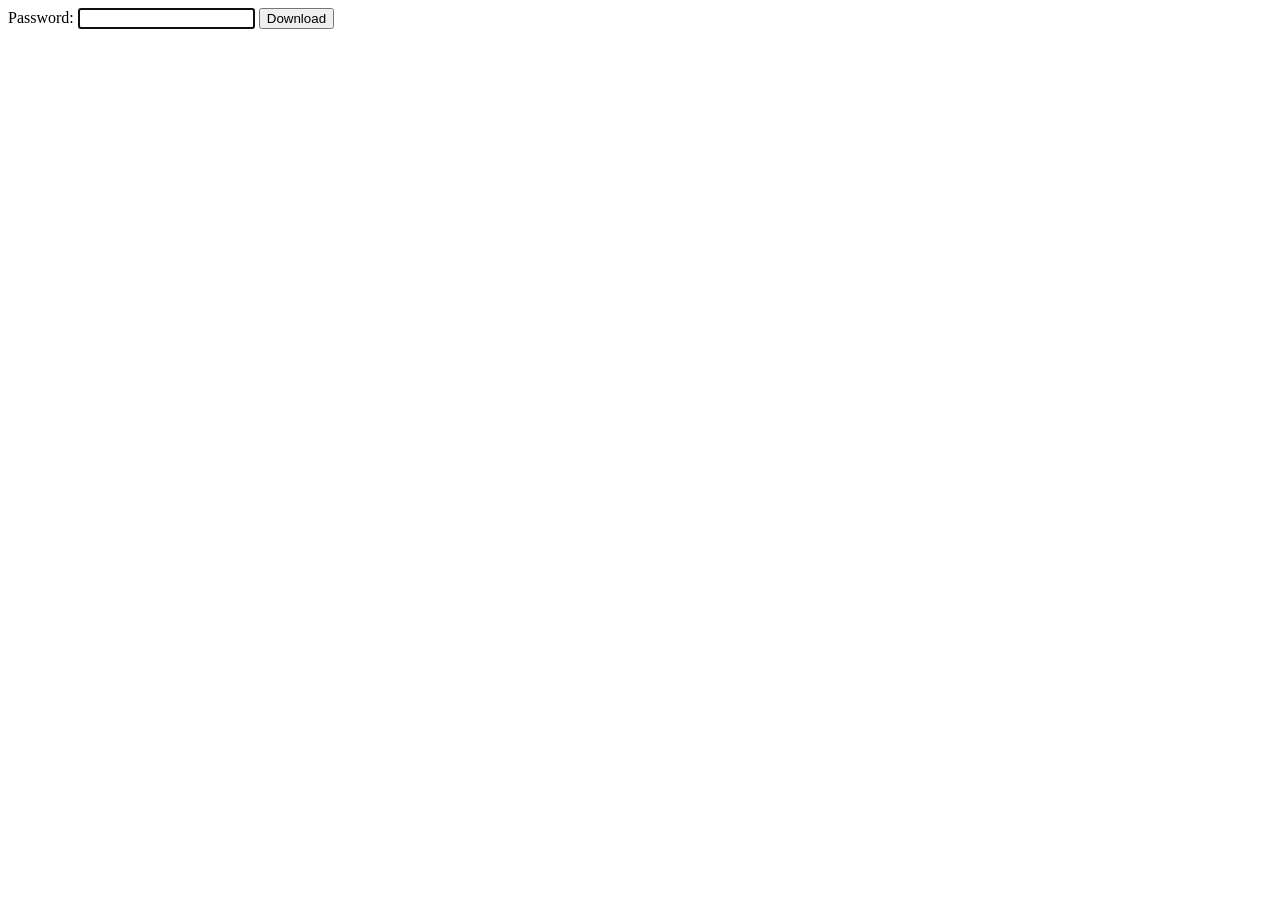
<file: static/pass.html>
<!DOCTYPE html>
<html>
  <head>
    <meta http-equiv="Content-Security-Policy" content="default-src 'unsafe-inline' 'self'">
    <meta name="robots" content="noindex">
    <meta name="referrer" content="no-referrer">
    <meta name="viewport" content="width=device-width, initial-scale=1">
    <meta charset="utf-8">
  </head>

  <body>
    <noscript>
      JavaScript is required!
    </noscript>

    <form action="javascript:;" style="display: none">
      <label for="password">Password:</label>
      <input type="password" name="password" autofocus>
      <input type="submit" value="Download">
    </form>

    <script id="data" type="application/json">
    {"salt": "M9otsHLFV46ro9k5GNOK7IW1PXmFHZX/HFdTlPHoW90=", "iv": "gWhpaqWxORRG90ZxiXrGEg==", "ciphertext": "h7PbJ+fSucBLk44DHPKX1cKcSM1DxhNGqIvcdc9Fn+cmam8A1pjkfQdVZvIbaYbnDfiIy1YBS9WcEUodLEHPSKQIezNFTe3C7z9v+pRaN95ewNIa4kkP7dispNnYHl1D2cVFuymqjGUDaXlkJc7lq2a5gzTJ1Bq4S2hxU/uHx6RVAHf/LPZop2UU6aa67CZtSBMF/CEhQNtbr0vzTgKVHnubJS76VKYettFudkQbAm6beeKK5DkoaY4/kD2LdZRx7O3lUGBJ+4sCdiJU2hra11gVeU+A6WejPQ2H+1qXwFCOge6GxgzBPLA9tXhkWWdVY+0fI64g7CZ+1q5u9NJ8883KAKOi6Vl2fVb3E3EAom+O5AhcFW8OoJCFTOJbOxftflSTe3lBHTXNSGXiQm7pOJyAzeUN+/DTRHu4wZopEGXTGKVN2mL3OM8m1cbkLqXiW1Sgdk0UhIGyU4SUQ2AWXzZgrthrqpnKudAYY/P/Zh9axKF0BzkChaf46exyk1HVaYZCTpz6o8hwOPJ+WGr3QY/fWPtBpZr7PzezjWgM5pIGJ4bfjIaM74x4o1Mv5ot7gTI0Dx+ZYgNeM4IEU5moPH06LNLpYbBwi3yfEIJhHB5V7Ey86TSrM/0EMBXwDJh+OOC6gbzkat9DDCayiKmZOYn+3CE9cm7SDji3fZ0lQvsFi03E4nUmwQwm94r2eeoDtK4mLScYRHBVfZbjLPP+n8eYM+umpzXw4GyVfW9SAilQTDZxwRvqVh2Z+SE+kHA/4+UK/fLbKGkDrMOtZLnUWF7mIQa0kAt2mlRk/wxmqMrvh6GiB3o4SjPI2Q5oAyD7Mj8FrEIpN7Z10uh7y1DC40a20VsxDEL8mMIrWmeJf3IsdXrIa5JJSLTccxF5vLjw2dpDRbRkzuYSG06Y6gCd3Z60FTi520OEERRa2k0jK9PEzQqb4qpi7/HJfy0L32YwmYJHr4ATHnFZ+BfDF6yAPxXbkgur26T2LT8N4EP1nNc77yDEx996kpLF9+jBh4PmW0WGL2FbP6Yjb/AAzhhSSi7pmdNH05gJHE6NgnjPEOC8zE8FtrPTzjmlE1tKdHITgCVpxOHyPEcui7XcddcQHS/ltAz6kMDcFZf2aj9vhkoVMRKWt5Rra9Z8mL7+kkk+pwtGBr2h/QUiPhxBQsQwoMtQwTTRySLb1n4lW2FvmXHBoJGJk0n3NaKje2KL6dMKvu6c2M/tNjfYI1ENM2F83MoXSHfkdMwRLn4aAMnhqq3oZZEY8g80I4QP+Jb79HnvfSRRsswPULBacTFENXHj1NKO4imyP6PPZIohmFGTZbHvLj3/wx/36V8JrDppF8IG0Odr2j6Kpz8M9mgKHUpUJMzNKXbW1PgoFCmkIhtfmw26WYlZSGXIsQ93KbOJ7IEXV+WGaBv3v8ju1DqFAylfw9qFMNV8inTvMK87rnJXs5Imls2DeH6V2I/mDN5eCW5uCYVjMH6u0dnWySIq774c4YjIJ39m3gzGbdisLmz9dQ7/6ofrdE5nh1W/XzIgbPVE0Hv3VvwzVi0Q3hw5TrecS95jCxnLFTuEQFQEfovUOXFeqXRkBphnfUiOj0Abst3QZxHG2S3X/5ySAFL6oWWVRFik8UIBINHrUMdWx/S0524wMXNjd+p4mLSbXPfi/nl67bMJJ69VwAfmlsRcnS/ZZ1DDI5tIeqwSU6b45ppKqZg7ykrgMEcbCVUJu0zLcquFNKRMfCqvWQYvpxXvxcwSkuz4F+wluuZHzVSY4MgF/8j3b3aEIWOGYzYvjdEEahw8M4k9yDnsNOjLixvLyhazQzlVgmQ5Dm6rBqIkHUPpljVK/cly5ORugiKVZVQkNrP6r1y2gNBsjddh9IrF4yvm7Qzbu164pXIxiQgGeRpof8hSTEHXj4NQpySeZIpvKXB/oMZmpj5In3T0LpCW46Z+9kxwAsyneE2e0M1JxdFvM8cBsJ+ccefptBBei+oDmA/3Gw4H+NSuTAUM20SsT334EpjysUnK56Uq2crWfgsvyJb3BGpo4u1UFvWiQnly0dhmESdTG0ntTIJskPgCAt8RF7t5HZzfI1E8r1Hn4HlAEr+TBK+9PlG0/Q0U24OprrowtZpuM89RfrO421RcCQyUwmNxKnrmguZFvNlD1uJ7DgDXEwTEMxZT9qwEWVR0PzLnSpgecJ4KPQjacncC4nZUg7HrRMwW64+CkZlIWzvte1I31skXiBD5m6Az2nBLdEtFTzxr+l1GVVAMAj+OS4KwniLJBUezaYfOcVKnMmVcaCHf/vyEiwdidrBfX1Drg2zLtm8ZzZHutbOv1IBqhvZ6v73onXbpUf6UZcIZ/nDMcT/BIhu4qudbkUofHPBLYBHeEKojkfdQyAoxKzioVcutZaqL8wLgjG0I0b7CwyAF999VJkWGVJ8RkCf8VjWWS9Zo1a08R+GGU1Odcz8GP8Cebko3f7hyfpk0E4TA54zKWpF90lC+scvYWsUU6seT/oIPUiIos5Z2hFNON/j5h1KZsqhk7x/Wu3QJxvilE0ZqgE7JeVWayYXcZaJtrNVWe/F3Vj0m95XFNphTzYz/2oToaAdLus8sNKBWlfq33PWHR7NNVqrGZPlq/V/MJCf07yTlmBaQyKGr02AxvTB5ZKETR6Xc8rnJtgqANC8q8S2KAdajTw01bCG9gRVcxDbh/[base64]/HTR340aNQUwtxU7JRVAZQKxBNXKVbNjwPRWpJz5XKcb24UqsWSS1U3eXTH7brZDUaepA3UI90eor4m5gG7hOgOAK3ko2VfwdgMyxpOZwxPFHi067CNa/X0xVSsReoXLw8XusYe+AsiESKWnLj5W7Hr2wDAc6VM/D7v/0hoVIDFJVqHdqnK/geNzC62gpnNzbpMa1MoG0+UmHfzWUD3yYirQ2HpckqVWaf0Prs732mFUyFmWtsTCoSJIBDv9nWPI1fiGhxXC3PQtQmtC22Njn8NgpT/W9rsvj8acIjPzaapf+uIndKrEoQl4qJeNE6zML5XXWYPiHDiSxVTgA93tRPGA9tm8q9P/p42P5eMg1DMqprh/ju/8JF6+qPOON+7lvLEdGxE8FwSZYu7h4fashpzzS4CWxiwjZVsTjJaVrIBzGYOfCwEISVtq90lLFd+VsTi0L1c78O3d4gpgfNqAPTA/n0zk7TaXduQn/7kAoohaBU7Dl4YL3Q5xVYj1ICjHi1lihRxFmD+JlyaO/GF80fiY6gAbNIlQfo8ktwRZadio4TY/xZUM/VXyMEp9F/5J/yjf4x3+s1d4Jp3wp8Jvup0a33PWdNzbdVLKpWpZcBxao7EkncP70qzTDSwiaipTBA3mS8xONjb4/iPiE1rWPhXZqej9Dm8TxP3k7Qc7OT2qMAC9UziLQ2et3Vy2RQC0wl75wKqNLuzq+XV+gvES0TDoSZ0dSbD4AwEouTDp5+xS59BXRrLJUhuraB10hMZgbZFg5cdJMYYTE/EFM6cbYHfLf4F56A7dJhdd/w+4r+8XNN8ztsX4E3JsBBv5Zt4cnV426EScrwnwU8sJvpRS+DVvi1VZILHvIMZ1Jl5bSh4j6x327yCLNkBKm4YTaNPYHdpyWXUdQCmO198EB1GGD7jDzq1xK1htMdaG10F+sS9JZ4M4YDI9PYonmC3zUTDc3D/[base64]/nLK8WKMBx1zaspwJvXbgxigieUFVzzSuix0Ia0NbqxMt+YPKuR+aPRKJg4XQwzjrLgPef8PzMUuB+GHkhbOyF9bQhqls5RbpnRovn3Iq5nunzqRu+8iI/tgSbrdUKl//59SqnKwJ/y8YMyOFkidMm+4+YYNuhpIm98ky0AIXdNKLKZAgDTv8IyzTSlxu4x5WSqXKbngQjTzXIk7ePmC5ezpBvn7mxjzZX52stnQDK6K+SsmvTiJzjssEDi8xCTzqx3IQryZYTbW+Axlz2unENunrsj4H+LYPRxo79p//RC78KJoiouTYTGRJxEI5KcBfkdQ18vR8a6vx0p0bJs8JEBcYBCqWVsxrmHsjpEZbJzAgTSCSbXdTvMfoWkWc32vOZfxPFUGY8XjTyrAg1Bmgsvu4ELTmk9MvRGH614P9ku74Ib7mu6wV8tGTVs54e/[base64]/rpCbrtW+WyejGmjjZ8RdC+t7I4G9p3z63UaYQvZ9l71zSJX6Vw29VwWd38YhR5yNGXye7cqtHc5aPCcqXOFHjK5ttixu3iRZU2ZyNgH0jI4ZpbNA1achkokS2ktLfQLwKu+p2kp1eZRnAleRAv++7V1s5qdYkv5GvhN04uLfKxTAjFg/5aVcyWbP94bQkdoeby5Mmq1CFBdPL7q6SJBSjTYS2lH2CdOy+Yzd4jokFPMoNt25fYuPh/6OoQERsdyDi6xYxJludoLfiaZVzvjnhNAHDsImfGMovlfiWuqb+dE7pXmQUXXcBcZRTU5S4CzDqpedz+eNpEy3ONK9MYHeR0IFb/is6xm4M2jNCr66Y+R869aaba1as/2VOf0xXydIRgpI7k8MbubLlZjipsc0iARLV8X472iNXFtlHgoVdiIbzl5lS95XP+/aetsH0rjSURSpyJh2vr46ISwt5YHp7LredYdRZJrbTe+zxwwqIpPrVQqpEmJ29D4L/NbhskR8JowHHIENYQIs577Gg4aAlbpVzVIFbkbn/Vxr3j2zGI+DQMKw1mjwsozm62AC45KUuqwB5ukKu9I+mnn4A3h4s/[base64]/BbSm6z57hCsGFLmBrMvWTgqep199eJrq2av79mkcp77bAJrt1Xz+9L7KL9lSRxjmKA+oG3QwERaIBV+igK/6MwrHmiZJNwc84Hf+GoKLWWrjfdFIDV8NGbp3C+LWBh3PXHM4HsbQ2LHrKDkLRhCZrk0+eg0sWLzItGQEtsmba2s4Ve8OkNaCyARytWaryqBZIIC44sQ52bMASpeNtQuzYEcSYhRG8d4LJZE8fPJqwgP+301GF613+8+7EDi6Gp+5FSaqg3/v2UHlSrfw5iv/Flik5ivEQfRqetWb6Pj4bQHM/i2XJD1YLxlketZtWymTjsMZA2pjWMChUUFODINx4kj/QRQFcy94X4zjKphYlC8ktn4lVD0hf8zvrJfXj0xDAzHLhHdVpa+st0XPeE6FX82o8uSzlIgM+4M/Yg755sC+/2cnMMnViTcffRqZByqahooNBe2tF3k84ntAnUjuj+XAK7Ll2mBq7nku2A5oJ6u0cojmcpDDXnpsaqOT+F3PauKDc9oM/dYD9fcEnnIPtUZ+pyq5FIKRujLSQ1NWT0xpPjO7fys/UfBSEGkHGzyFxcUS9oNY/rEcFuGpm02gzOe8XCQjON8VelDk6kPFD62po0aPZ6XWe/BV62G2RYRdGCfBLD/bK15bXyMS0dUBhEIiCXPtv2RKZBZXjjJ66q/UFwySCsXGj0NclOtufpvBatoxfqobXRdqNdBqP2C0BtzpMgoolRmiBf9+PA0T3gRzjNR6AWB5EY2Ng2BGdch5+rjOH/Llgc60fcDXEj7Zc9htdHIypPsyVL26aJ6lelwnW8Jk2/AzQoKUS0qY+4CnbzEW6SNzBUmz3GajM6ZeSuiqMII7npgvTckoANGWy9rMQw2AxIGufovbywAZ5Rnxk7wcj/GexEr9ZRgRr3TXGxJrSDIE9Nn/4QEFKaHbY/jQ3P1FoV2YVAf+YKefTxk7GdBfXozG0yyymMuMFTuygwAIhOxsgEDi8Q6loQTz5iqbZNhp9gzciOvffQz7XZSXnxuihF8pr/ypUXA/PQFkXnjCNuMXEZNCTlr5iU2dLQcD/F1xkrI0OnP65fOP8th6my0JYsukM8GmpIZxnGWymUmIKvQzhCbs5bYMbxb+GRZnb94WpAkGfTT02n+8nPXFta8js/FoiJj6wGtcWKWQ/u+H6N957IvRHxgatgBU+TdhajrBEWHR3DqeK9ig8O0yGLLkb++MAiQcYGgSW7k2Tqq2CXahbSoe3BzKGkOBHOT4NaqxCO3oCH4yFLm6junRPFa17bjaWTp/Ty3ue3ZCcCP4DkNkctV0kLIiaKKQgkpcs2jGlRBX3wG40DJN/4IRs42qWStZJzLSVyiXKxMymWUdlHxghsI4G48OGg0YK5P1KbFquH1h2MYnjTvPDXMjhTvTRkWwGyLf9iNBpA+7e7N0ESmRb7gHVNaRsv8nF5YIBW01uf+rh7zVqAfK3lKRCPZ6ma+HPQONOAJv1EqpGVHkN0Z4UEqkXcvvir9uTZ73PJWwYdeJkt88a/9uye7IpKdpKdi3QlNXy/geDEWQxTJl1oUYXm4jVU4K0xkD6ZuxOfDJdkG6qHKUMLIo49SmsOyJ9ZmA0jrCyqoLRlst7Khl3EbCx8azbvFXn/emt/PXGEr6XoUO/sduzlrtLm/[base64]/eF/Ie9sP63V+m6R5X1Z1aszM15hM4/6Wk2B3M+fM7dqJRXrMwRdozArninHTLVGhqjwKg0wkJI05SkNrKvIs6lm2VqA0NZP6E27CM0KNmn473bb3xr9hTBW5URanQs3/5IJ66F7yQdBZfO1Vl83XHUpgV4SiiAd4tT2xLQHuvWOR0r6Z/B5PBPz7OQGdj5at4ze+trURk4iDeJjecv6eFB0Xw1Zwxllb1TppO0S0G3hdDC3ldy955njRFokooUM5EfCB20nrwra7SY0Zs9u4j2YUhAnQNiXs3DdbvnBcSQSODpAtD1PoVmyNTFkfQRYdpkxmV73V/4GJLbxvf6j+WjXkeWLANgbdLbIuyVqo0HSbnwEu52kYYu0/EfRfcFCDloHQeIeXBwZsbbvIFfqwNcyuc8cqwS55q+lRP8Mn/51d8Urzz/iEwL9QweIKCo1GVgDsyLZt+8dITRfTK+hjFu6D8SSPUALoOi0+hlNL7A4LAIZQHlBmZbWsV0Y769+aUeT3/QLXnavJPuu3a2bbKVCj6pQovPDvtGML/MXIBYXgwMF5J/ywufuKm+5ZWC5hHEYYizORp5ON7PCR9+B/Gfj5kl+eLtHMZAf30w+0IhepiyhQwLKTMtS+mqie1J43sTruZ3w93XKBqLOYbBt3DAEtIcLObGtyOidgy8/+wtrSNFSQ8qfy6xDMya2cLvE6M9pFs5puH+Z+ZNjIcpZMlrIMoFljNVlt6UjZa0cw9BajQ0zhWkwp1AZmAMUHevQTjeblITOJEfrGTNa0KjcuzknlfDqVL6UVELuxnoOsEeR538rZ9J/Zcxk90eNUsPhhPV+DUUZF5joqQmrD8iNY0L8TNlFyo0o/MJ3Vk7npeBYQg7q8UxU74b4cZ8E9ast8WRRneV9ZpWzJaMIn/eJ9NszyLbzaorENJvHORIQ5DkXENVk+Xffvohm4Pv5CNR81BJApcOKjRDiJNLQvX6ev4wAxIlJvyl4haAqKW9BIt7aYqUeJuvLJlGzJK5Jy94MGQDJt+kgNu+wyCAtk8yWm0PvH8oxmuHoT99JWFtUvZziEaOudUeXNVUgTT/q41nqDyHBdFKub3j62/5WNSmxggEeSRlXYsJTQo1zrlJz3oB0ecea1Qg2nyJqtnYCIJHxBoCvLuNMQXkYgB+BanXc+RsNJvQa6cGtkfggZwkA/5bAi97zSDxIK6AgTg1prpvwOPLqZeJRfdvtmcHnxpIiWYuodiXDJ+eHGKy9s0ILEg/GK8eufLjV8g3HgH5DrC9owAfdo2WyLQnIsEx6TV3KHFNZ2YRVZ+QUwNDnilHTiEO62ZkFBgZ9+eSZ0mKsuXBW0aZlAKClMo89d1WgV1XOHDB8ICBpYQaAnpjLt0uXC/WrR3/V7/5/rL5Tcf0cyMx+Ytx5+cvFg3kGQ1yLQ8bKXkui773Ds7b0IH2NHExc/r+ktb3yrWWr+Y8LcH2HWuk8aiU+CCJaELJm/gFPEX3nrVN9C14tga3kBdqHBGFMLIRTmAH1Obd0jnHJnpxyqjVaS38wBqGZMveSCgZZOWuPS31E0i72B/lnC7XtvA7B+NrwGFbePaMz1j8XhZ9J3I4p9Yi3lw/xivwQBehBtxJkObZBZG0G3u5jiGJuYrmR5VpkfaPr3kRl4r8xU7Zn3EmIro5Nw2TVO1m0MKUvoPKiUPmWO28ndR14kgqmm3p+yTYfuTm8MsAZ5Ejd0druV8dwwfOzSxn/+mN3MuWCf1s4+z9uXdaGNJlGyhUfq1P5s+Si2J2+XS+v+fVej/ZrHky++HskLfF9M1tkFOaaL9F7LZ3C2SiGzA8SVHpgmNKTUckhCuY9AKjCM8QC/xOGgrS6oR+HFUVX8ADGQKTPE8c2gh2gXZDje3X0f8SiE7KA+x/vT/YL9kwidJ/35deED1uPARVUhlXWPWecajZL0RQfb5FuEt8shfkA1joFMDKs2yseCXmOxTOTe4x2+EAkGbUGfYlEu1mdpq0MtxZodhBayM2QXOk0A1ZK8czcm01HqwxP5MRFjzdNXnUyeI4oSlFp4OiYRoasSkaoxfciidI6UFhwssp4GA2wI/WQ6u70ZPPPoV+ifsPy841xg6qUsKwCYXpcSrlgTf+yTbMzCMNsZSPJ/LqZysG+DCQ3M39BXV6ACVDx5YQiepAK0zuO3Saxa5XHwy82g7jAM3HVaZ2SorGom0i0CaM8ej2+yOBTMuT5j6dwy8ol0BwiqCOuud+wW5ffY3LhT9iwKDW/GLDy5mnYOfwu2rLyBG4gOw+NTpUEdj5zVlWgw197vMfV9pe/EVPEzeTUiS2r9+P8pKOG31Wkv7P88PkhNUBojsQJLqdF0xwFppkXph0aGdMXRP8UnG+0Ttm7GDOkXkqYxiuN5j3DRAbgCeoZV7GwBbnir79nccAI+cgeEao/0CTnI5B2uZg6JxnyJiccWuVl8TGv4gHAZ5acrwW0YdPC+FLvNT59cfR8DbM7Q2KBHS5/hNRM0qnUaycXvsROiTDsR+WyQNlrkTrh5dZYxhR8MV40pLf8yI2PevCk4C7t1HXXgjCrMDaKtNUptuTDtQiEm2iPHYvBSF4wqFIqVPcNAn9lqSUhN6nHtFwQYxKb12gl4TcfuOnDQ6hmakHvtOC2Ppcq7fwZhMlZ5+gTozMqvHE/npBtrfTMyPMeruUt/CKge5KS2ZWil1CO0oN1jeJcmnE6eoujrIMGEgqjbF60rHPBZejc5c5JUI9fWptVllNV+jDPbcf21/0lTEOWAEuefv2DU20c+3Y/sROC5dZxOT/dIipVxJpuZjZBCIAOKmKqbDFGxyRl/xaonFMiinWDYR0L+f7FKH7ex7ocxGqCi3AAvoL3JA09L7tPguAhIWfnQqY/J9tqL8uNXRUAaU/RQiXMNsq3eSE2go2v4K4K0nkPSECftO4DXRzXmgGBNLWlzQTTBQHYOCCqEDMsMBQL/960Sk8d9/Qkzr/[base64]/SLe+JbUyea+t/[base64]/eLHCSVtRSx0o/bc9mZKf2Fjz7szXAse2H0Ac5yyuvLl2Vl3UXihVY4c37HxzqlAUgt+RAEbww/4AQeTGl3OE/hpV74X11+gCT96lWxAVDTIA2Y5dJe19MgpV4mLFNMyqm981QB95S/RF3cA90bhNb0cx6NyvIb/0rwCHcuQ//94ilb8ZEoWB3fJYS+kQS80g+R2lDN394p+TxsalG9DxgacINC50wgLejIIQjbhi8hpO8HTtbZ/WXbuHH3f1+JN1k7T/JJt5FjyrdCTZn00XsMDXA29uhp1ZkSA0aIr9wXv2fDcyfBAUpawTZ2VcgeDRVuWu4GVSs23EeUOWom+2n+Vvu3ePGzuWUvcc0B5GasL/U6Z2S3ZyJjKUR7prhtRK9h/ABZxdY68+YgQ8S7MBUneK1D56jVDAAKDc6ObkZGmZsoTkA/IXDRxg1PxGyzv0fO0hQZTvPpjnq9nc9IzgCknhADXR3HuX6TsbldtkaLdsoyEY+rrDvSidDp51YOMO+Rwdtgz2qwdnVpBFAKSbPK+EBBA9/BdqQoIV6f6TS+eCUJG3HcUxqJR+OrkzfP4EaCC5Q8UsvNnW3QdrGmdl5ptDA1ZiHaCIV7DV4Sod3rhJ1Y6o9KME8UpKVtlmvzHJenYyiE6tHwJ1ti71UjeIGRrEx7FXs2UabJizwJXw/lw12P/K/lxxYG/tVwEnyEN3XVlB9GhdHKB88B8Y0jIUJa40OOIF4kEOqYyijR8W5pyZG+8GTCof6AsngZAZxxNMlf8cQu3tgxmao0t85X5rYwfAhrqgF0dmT9BViLyFZN3L5qL2PJv5KlfoVEX+NIBQzb22RVJh2yGNOXgsPUDmb1iZywVwACO/Ihya9NVhWNccwnAggtJie8WWvN7xqtgBEqARJN+wv3SNcFBdYUKmZHch2yPSYZNKADLz28vVUtpgWA36yoRXIiLk+ooFaVVep5amMYyaYd0FPOw084toqkvOIceLYlKA1Kh3MWpjwCO/sSWeLDkYjcxFWLx217BVjx/P7tuafHXU7cnBuSiOnejTaUHGl4E4w9a13gcCxb1sfyFChN7/vrubfzGVDyIWvlVz6u78d0uo+uz6RoU0m7TQmMQlXABnbDHqhvIV51eLasQJEDHQIPKWy+cSSuAZFWKoKB+3Uh6mqd4bCwRY5ic28mMKKr/DA+D1iyiEsXGyb1mc73mjFhOa6f+S5K0MSDhmfxGGTeWQCeaR3cPpWoDvg1+ld/+p10s3A3gtSOHrND++2aDLXZC92LPN+RfcILfhuKfugnRjcIFhszJqng7lynmB/lxHr7xxTDTSNlga+wsGdy9VUcPt6UqpEA5amNFT3pOl3t5S2GXqJRXXhpUkgRT1tzDg73ZCWHib+OSQ+Yihd98V42nZIP/ZG16315xtblU/uGCi3eTFqLNm8Yhh/[base64]/rXusg4q4q/ez/6tPDa1vA8qn7objRD9CVacX7XhEfj7yCjBJxHCFMeXp5fvmUA+gkvmpygPo/EoGtwguj65VKF9316M9tkePDdhMlVOOp73jW322KUxNCHetEy7TPp6sEPifpc3wZH9JAFyr75WKt/CFBHf/XnTcrcprYaiP7UZOwmh/07nBSD00fTL37Ikx2FOedtMFNvbwJBefwBnOk/yfV7XjzeU7ylRodBehqIr14dFfyLC2YAFoMcjLyVaJMRZOaE3GuKlpAEu5idrUKtvoLSokyNgZdq83Un9VJDmUc4M3avLcDa9ENha60ZcIwi6yZDYhix1fyOMn49Ib6fAtueojpOCbrOqykk89w6HoFOuxorgOaeqt/JqDVTFFO/vpICDOl6x6dpueBnZexZUpRY29GcaFnesuqBneUOXDtX31v75yWo4Cib7y1ZTbmdUp/sNXsGd36ysd8VYn9RnZ7iSOESzZbx0kVaDPGX/mhO30aBwVdX7Ulrf5Z/3G17k6Qd/zFXCAJrryuR/n546TrGor7ssoCGcxIjU0J3730/e0AZkvDfK4zv3nJNhb1IIZSgqsT1ZUD73+v9WzAehb3H7RSOxQd7+xddB+wImuaIEJnGbcatBJ3InRLeHI0QeKtaCmGV/7G3eBz9lJys6aQt76rIxuwrnfRCjpJyQaWa1fYAdRuce9F8uk5kkdxzo1Sr5Nivnb5FH+dUCCO5fAFMz9UBZUAMjV2IOunoz4B2xPrwQFlwrCvuUdX6vNiWoHFkb9qVrLpkX2VUhVRWzP3ygi13J4FdqWIgNbiIu0fk9uFwM/wo08AiP8tg5/JcwJg9bNbZ3v98DtdJMXITb6GQp5+Qu9XNtwXeC798BOW1a5VrUmaJcVC9COd/rSwUb95PzckAFojkQdNrT2yd4mat+3RGBeUhvC7uYatti525Xka5uF7j6hKsgtpPrmA6MF2pXHIFxoptvs21+jvJRHfLw3nCP9+qOxj1Gg2zqzqwKXtk7map5vuDGLwuoZi2nzUo0xKqoJgX93KNxtbQYnl5SS8U9avBXf7P7OXQ/zw/JBoboJYykEqLj09nq0V4j2SROsQ0jwy1Zl1U/5Zv/MHB8AXzsZJNDPPSmdKyW3+jpfRqO9qAKGMGXN5F5butbWyg2wTwdl5sosL3XIIGbbRnBnqVOMHVRKWx9voAsWZWVIFkILqF1rQBF9NZyqB3iotuHWOCQM2UlvrVaCgtR+2eFkt7SK9q0cjCpfzT/tubdKv1yjO9A67W7EPwTWOkv4leGmCOc6dlS4UwKHUmidh/bIKrcX4EiWSfy79taxIIPDinytJBuCxKNw4BvO7z5sLYpcmvrbHXd1WTfj0FesDmnibreFJ3KpSy4ZYfE2cPo1mLDtE29Z3rBdKBqkNMo8EyRZ3KCMZVg/V2VggWDRXIc3tTA56JxqhaOyLiSSA7WvmTlen8R5JUfdlyLWD6CzAyamXykHI1/LBHmSI6B8ce1fw3Hni0V0aiJH6b3/OOa9HgJ3CstXCXKN/jNW3SRsDsJYggAzNfiqyV8couwGezrBy2DFTvZkSIbUAvmg2eGX+g0lOior2ZRNlqkHmSNxCmbiNGO+Br/uI7YFO8aBl2PIDFZQXCkwry7bFJmDuzPuEGyDWvAckqufdlz8yzTiyEjyS1Of+YlaO/kZaFG16ijWTZfjdUdNarQUGbHugFYw/gPaKNv2QnpHqLn261n1EMgNTwA48EoO8VLgszWSifBtFyXU/U2XqdZOGoHlEFmcNnpXkORCiZBhbuxMvr6JlnSg/Qisi5WAznDnzES0sRe0zadBP+MJGuwkr+RkxNiH2Sna/YCNPMzs9QGnzTLPGKFC6FX0uwXuOiS5I6wTfmNaqrt4RatzvF3x8+q2hoSptsH1Ia1vC8vbloRZFa8/S4vgv8+AdQL+st+pTXWzByq1O0qZ/4zwuCJ1H2H9xn7HergboAq/9U/AQOXSlvRuwO69HGerBfD4ipgDygIVCMuAkhmQgJfj9HnKvhjRrAo6FA4v8Q7WOfqhSfabvx3KaNKXsBoGzNtls8qtG2TyG4qRuEljSMLrn/FJmHjHVPUUfmAnuW+rPYRfP8Kbr1wXideqr3wORcCwrEeBiklkCQd8WTZ3DzJZPBxcDIktUHsSrPWa7+uAdPHRTEYwnllKWMPKYlRkcTQHQqOfWZQeonHFjfNY9EOyyNF6bJwfiVWp/aCTjjinMeVQF40PPL0xbb7mPAxVRaOyS3BzGqj6URB8q/uwBaED68yCiUIIVUOnmRR5hJqk8Mj7/Lre3kvBDvyFe9624QAgL8Pj9BM4+qRzyJYt35kNGx6j5JawC4wMEzNckF9wO98SQ42mYig6ucueZmSKZXRNCtgqd6elJZ9eFmx0yK24VmvjOTb4VkE5Glb3GjGwjvun42AhUfPNPRQXR+RxgHl7UrdW7DSG8HFw+kqBk0j7Thal/9ksX2/DIJqx6ZKGuIpcvHY/SQPtdPb8zTzRcj+Lsw/QvESYQaP5KnZxczL1chPBtaZ2LHGeHPlrWLmnL02DuaTTlrhvWGf9yU6ueCIDgwuBJJi9O0MuFUry4Ulaqs6A4GH2RCE7pJJsN8RTV+ucw++be1D6HkSDaglr3B7JaHPFRG8WqEyhGfbq93eM/DcgVMhRaBfXac+aD+plM4spfRBpGzTNWYhYIcqMMehHff3W3BAq6+3JT+d78Bv+mrwf8FaQ/+x1hswlot8Bis4DMby+kTR9Es3wIjsh0Jtd9NUKgfYAxSkZxzhDq5trQE+bIeSQ+WCNn6SS15jh+TYgcAghBKhbwrGJBeS4I30Tq689frZFbBY1Ofb9lPhrmXSEei3aLbzed9vjmeLUehhVRJi8hQmT/LdAffqGyT5/88+NKKwFCVE8teCLSs4aJePV9od24Fzod8ZvOymCa4L/JvmW3ZSvspT9sy8vcbCOygJohpmZXqPWtb1g7o021khyBngRSKGJjEkxyBz/gE381zWMCjppzjGgzNSAWjHfHG+3YOZDNjNK622+Kp6+B/cbn4EaV9BDtxD6SAurEXNLAtahhmEcpLRB1mKMiQL7+EtjvnAAr8wHuQpeotEahjzyPVoZ+tUWZPPKNQAgf1Oewry1WpPQrKU82b8QWpgixrN7sms67jZHrHgEUdXkPy7NlRI8UsMU+02+A8uj5LH672z2wlKzri/lKFXJX8ph+C46qwuNR6C6BsL6EB2pgvf8gSFV1FpUtYa8DyVNa6RMfAYZZl6qCl9MY2Gp7u0uHb1FRZ9DhPLYe09/RmAekluwzVtNPSz6+gd6gQ5Tivb9hsdMgvlb4jgTUX4ST1Fny+iLaoPY4fVC29T4jVKGWAo5TYWo1tbXSHbwA3qyn6RS7ernnfRO1+wxXxYrvioFTInGA1rr84gF7taNW3kmaPNCt0/WmycEaMA454MP20GvbyCgi5C5D8FwdF+5eABIWMJ07us/EuagP0vIoTR4rbVtzKo4YY+VC2G6JAgkwFu9eEbyDcjfqWOfIdvmyioyPAQqZr3iZIPKwCq38+id+DTjGJANzbO3MaEzDWG6CyW9m7ATr5qJ/XOv9msxYyzNemvfta36y0fz0426l445X6eIKoKxAR/Wh6Q47sGbqOk6zbC+MrxpPQMQof6ssVgAXqr5rd9gyqqzZZKqlX+czUQWcumv5B9V7x3AX/TqK//lDQlCPmqV8J3CH8mjy+80SGboxO8Ye2x+KE9K9xHAmjnD6aQMNbfEUc17jN3JQCkU5sPyhw1uNtndX64OscAKL1PMRwAhk5iMerS8coKYk05+H0iP2bN2nk+QDlSYIyOPGXcz6L9i2B3HxvAAs4rZilGJU6PWqC+Kc4h28xg/Kj/jflV59JqzmSSlSDS+gDZGYs7pC2/yMGOoUfCKJ9nWcQpFI9nnyBO58JOEw1SyGx3L06mkwcNGHAkGmsHQIv1gdRjPL+fIJ3GhaMI6iLBllAfw2p+3OmK0oNbE2Bm8TaI2vpzIMUYT7Ocg7VTlZVSZgeB3Cz/YgQYChuOlXMCZUxjgkU8efMivhvBx49xcH/0Xy/hlfecip6IGxN129pDuOd8MMT/NlW0uGTYqy4+V1E0+JRoOlzywvrOfwwLplZa8NKZeFKOOuKegMZg0+N6yqay0ARwJiyMPlRFfldDQSK8wEvbe02QAsd+EifpItjpTrt4obRFAZcum5t4et404swgMXM1RdYjkb3LOSFhtJQALPoL5bXf5kj/KE06DnClDzX76zwtqp+ukSTyauEI3Ghkyz1molCjin4GElJ4WEXfr5U8JT7P9mT0s2qLUuAQe3iN9VkqAPYoD8BV+dKuHTy94eQ/AROeK78IUK46pHdluiHoZ8OTffpKAyUHjzfHHm1mDXcbkXPbBbyADoOGL24zlHHw6o9ikXyT+vIayCX33LVWVkvVz2YaC2u+wW8cyV7Z7RcmVRMZxkiU8Hokwf4niJRekq3m8m8VSyUr9AH2HKuFxS8/mnkrYS6ZKZQqNHMCayDa7Sw+2g1vetiWY9DeQRgxHpOSp40KsFtAfYAF4aNVL1tF9EGRyixKUbNx54Gs7Jd8nu0v+1tF6DNKNc/WFUTtwqEvXHa9PIcyNnfwnu9FAL0bjRs4UDwqqSFgIqDtzWR5xkr9iWpxJS1BYOh+YjaYpGqUJIHZw+Y6qrm2qIQTpWEQBmdPCaA8lLQS7HR2qJJrBGvGbPHLvSzw+ommq88HUme8f26OrdUAX4txxOSliOdF1CrC/vp/Bx0vsq171GUayf61K5Wpk80CA90DVmQRM5kdH9ZuuS4xjv4oL/3TObGZSvVUwcgu+ux3ne/2FzpbfB9p9ljnSP06KW1EFvKtsnFFetcfz1NL995r/[base64]/T76CMIq8FM3dwG/9Ghdc99adrz3NwZ24lCwDrtJtTPrfppanX/ifzrvNxk/eFwqEhcsgyjTyelT4Gpbw4XkB5cirHLXBcXIy6PZt4D1w6hhIs4EOfPpQjfr3L/nYJSXFUj8D2tVZF9U3ops7cHh1Q4tDH7fYPD+dPtqIAvApBmcFDizNnC4yJNt7G58uVwoyWbVOiHBUmVfsWXW7rmfYNC0k7XZJQAuiZXwPYM1pTdIq1e1WvBgpPyK3Sj4/sN0NXxEGXfx2VeFsLi6gWWuEJI/UydVfBc1ZKJrNoYB6l7xixK+Aa8n64RUFq1x7RMWvMmWD9ZN9MgvoNPSfTg+AvGVvVyNhVrzlaptH8TOkuoSfuKK1lIn2yY163J8qqdJiDx0gKOFlgvJZNIm7+iQib3Alv628z8iIrbs0k40yFbaaQOE+ztMKvF8HjZWCE7X7xG9jHlwV/[base64]/XCUeHeqTh81/f6LE0fvTDBP+iGWivb+LWgV3llzdgInsXW0l7/NtKqssB4pmCl3gPB3m4Q88QSaaTSjg1SJMC3anSB2m1RRTCjQn1woOf+KHCere1R03Ag/2wAWlnevNPDcLmiAVForAg2h2bB5LzCwEPOUK+Bdt7k34yGkjhKLFw8FgiDi9yN3xskYt2oGGd0+EgLRLY99zhUMa1cA6IUYsZk8lekrkVF0t3sgscwFcfgkG8cbIUUO1/BD5pAl+uhVyQJuK+m74MtLrK33uCVEsbqwiIhZpnYyAR/+xNezEI9VXqybFoMEkuWtjhtUv7j5TKVAiJ2gTqWxqRau8UzhWNYZjqs8foPMGyqrJUtRvcHKRu/NYzswNR47ixgM8g8dhm2m/[base64]/kHqdgasfDIqq82fiR+R4s54MWIqsxuyATchyCBip5fJcbO6TA71QjgxLf7wErgkAWsf6/7I3KqqiPzoISjZ/9tKnTUlwVwA4OLiYyeAdw5AmiDNrp8uzWMlPLYvhESJePqr7Yi5eR2x1Dm0Ezr201Mtlm2DUn3MVExaNllC87A/qas6QJDEKVkVPMFfzcmy5aaRuRnCB6KKYwx9UAY63lfJF6u2OZldGo1fR6GqPsH0EpIC1cyqELWKQuw8zpE+Lppt7GkGfToeyvOhUh3Bf0NRWCIFydZ/8s1RUtdopCI6MR3zsczhRPs4gbMSdYWENExLU0KHjfa2Vdv19gL+JmHNUbk5QKlBm3QG7YUnCQ0T/6sXJ4XaaGD8YOT4ud/0rG3+JcOn2ahC0TBVfYBjBQa2OQBNkE/iARs3aT9GszkuxHVp+ZfqyC/OKqmHMixe0U7F1C6h1Js49efShoBlae668HQY0pF46czJ/iOCoFop2xLdXpp6eWPa/0CnZsEUk1LEG5/mi49AJID3Vtwkz9bqINk7v11Oy8iMYiueE4KXfe5KrF8TAWVBa6avCHbwZ/MNbVtYRSoJ89XtGdPJP8nswzNf6Rgzou6cb0yIY/DWJU/x24NRgaG67hTUBSK/hqDZuwsuC0mvM6aw2a7bp2/qCmYMwtCcpt+hPmn0Rcd7PowP4J3LR+mAvDxJhoO46MUb2qyFs7uRjy5uz+QQ0Bvqs0uLZgUtu8R2GcAFcvnruhywLHWcqhfP7tKjmwpl9++xnfSwcXItRR8IfRauJD5EeySMj8bqh5Q/4XzZB9L/y9xWsdBXGB7ODZDv3ANkcIC3SjKM0Rh2zh99QtMjaswb5YjN0p9FVKC3Yo5eakKNzM5woM11MTx8QGG7TQ4KrHc27m4171YVjTfvRKZh56P4er3p9Y5hUEaDob2HLU/QIhhSzAn4+Km+d+zoHtB36Z8Cd/Rz+SoaIeFCp6dyo6loq2+wCpX5ORiTBZH7MWqihOzK6gyDV4myy9ZesmawZVVZG2BEDAdCQyjVn4MNrQg4wszau3yJixpFEDmt9+LR2FWYyxn9YmgZOYMuqadfaGwt1NzO59xGZ9c75axPxDfefHM0aQprG6cL2FkWAerJBF/TWZU4SzcyMfPAXhZBcUAbYAV3BS4f3o8EiMU/CIuDfK9nhEPV3vz6vueBEcF/Bj/vWzOPzcX74yHksiqabcP4xGHrW7uytdevM70jTiJ6xgVRsb1ZhT1ek0zrIdjQaEk6PsSH9/bf26syO8D5qNTqhfgJ1i2rOR662Q2wMyOxDxAgBQELFdF0yP/BJWQNbYf4CSfaVjxzFdL31QouR9T/BslKpBhSy/uLp30N2cUpn0rNcWxt+cqPnn0l9AdahqcMvCuXAWyCDlZZ4rYz/[base64]/G45CExARCtfFX7Eyi8tCSuHvwsaeKfxbNCFOm0jZ9DDUmUrOmiMj8yg//Wfbdkmp8qmWCvsrNagHkuVvtbqdDFYTH3mQprYQ7GE0HbGhs18v651naWTkALRKJkCJEHKrdpShLkstq9kUpeATxmW4Q3E2M5IKH4FFPTXOyIj7NwsIAuXlg6yG2pbtpCJ6ftTDKjYrZjL848517TcUrA11MQ1b/xg0O3i399fVXv6mJcZycYjE5M1eTMK++qpzqB+QYHN+zHEfcuA5FwcYkGunEVITOvTyIp+a3TNDNFtmURIJtGLDNknnTzuuzPaV3gOEoDw+WE5F36opMQ==", "iterations": 5000000}
    </script>

    <script>
      if (window.crypto && !window.crypto.subtle && window.crypto.webkitSubtle) {
        window.crypto.subtle = window.crypto.webkitSubtle;
      }

      function base64ToArray(base64) {
        return new Uint8Array(atob(base64).split("").map(function (c) { return c.charCodeAt(0); }));
      }

      function deriveKey(password, salt, iterations) {
        let passwordBytes = new TextEncoder("utf-8").encode(password);

        return window.crypto.subtle.importKey(
            "raw",
            passwordBytes,
            { name: "PBKDF2" },
            false,
            ["deriveKey"],
          )
          .then(function (baseKey) {
            return window.crypto.subtle.deriveKey(
              {
                name: "PBKDF2",
                salt: salt,
                iterations: iterations,
                hash: { name: "SHA-256" },
              },
              baseKey,
              { name: "AES-GCM", length: 256 },
              false,
              ["decrypt"],
            );
          });
      }

      function decrypt(key, iv, ciphertext) {
        return window.crypto.subtle.decrypt(
          {
            name: "AES-GCM",
            length: 256,
            iv: iv,
          },
          key,
          ciphertext,
        );
      }

      function extractFileName(buffer) {
        let bytes = new Uint8Array(buffer);
        let slash_pos = Array.prototype.indexOf.call(bytes, "/".charCodeAt(0));
        if (slash_pos == -1) {
          throw "Decrypted data is corrupted";
        } else {
          let name = new TextDecoder("utf-8").decode(new Uint8Array(Array.prototype.slice.call(bytes, 0, slash_pos)));
          let content = new Uint8Array(Array.prototype.slice.call(bytes, slash_pos + 1));
          return {
            name: name,
            content: content
          };
        }
      }

      function download(file) {
        let a = document.createElement("a");
        a.style = "display: none";
        document.body.appendChild(a);
        let blob = new Blob([file.content]);
        let url = window.URL.createObjectURL(blob);
        a.href = url;
        a.download = file.name;
        a.click();
        setTimeout(function () { window.URL.revokeObjectURL(url); }, 10000);
      }

      function runDecrypt() {
        if (!window.crypto) {
          alert(
            "WebCrypto API unavailable.",
          );
        }

        setTimeout(function () {
          let data = JSON.parse(document.getElementById("data").textContent);
          let salt = base64ToArray(data.salt);
          let iv = base64ToArray(data.iv);
          let ciphertext = base64ToArray(data.ciphertext);
          let iterations = data.iterations;

          let password = document.querySelector("input[type=password]").value;

          deriveKey(password, salt, iterations)
            .then(function (key) {
              return decrypt(key, iv, ciphertext);
            })
            .catch(function () {
              throw "Wrong password or corrupted file.";
            })
            .then(extractFileName)
            .then(download)
            .catch(function (e) {
              alert("Error during decryption: " + e);
            });
          }, 0);
      }

      document.querySelector("form").addEventListener("submit", function (e) {
        e.preventDefault();
        runDecrypt();
      });

      document.querySelector("form").style.display = "block";
    </script>
  </body>
</html>
</file>
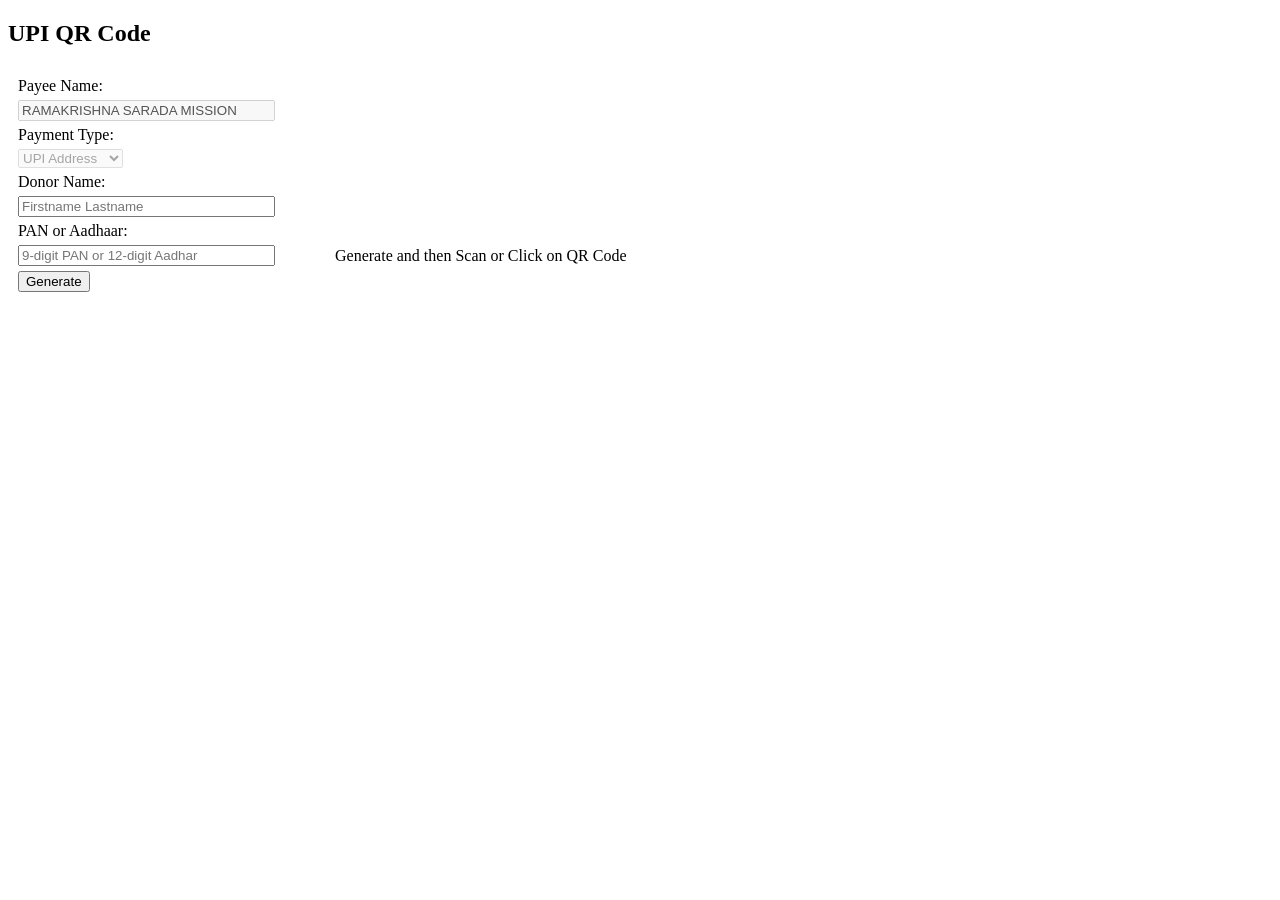
<file: content/rkm/upi.html>
<!doctype html>
<html lang="en">
  <head>
    <meta charset="UTF-8" />
    <meta name="viewport" content="width=device-width, initial-scale=1.0" />
    <title>UPI QR Code</title>

    <style>
      select,
      button,
      input[type="text"],
      input[type="number"],
      input[type="tel"] {
        display: block;
        margin: 5px 0;
      }

      * {
        box-sizing: border-box;
      }

      .column {
        float: left;
        padding: 10px;
      }

      .row:after {
        content: "";
        display: table;
        clear: both;
      }

      @media screen and (max-width: 600px) {
        .column {
          width: 100%;
        }
      }
    </style>

    <script>
      function handleGenerate() {
        const payee_name = document.getElementById("payee_name").value;
        const amount = document.getElementById("amount").value;
        const donor_name = document.getElementById("donor_name").value;
        const description = document.getElementById("description").value;

        const payment_type = document.getElementById("payment_type").value;

        switch (payment_type) {
          case "upi_address":
            const upi_id = document.getElementById("upi_id").value;
            payee_address = upi_id;
            break;
          case "bank_acc":
            const bank_acc_number =
              document.getElementById("bank_acc_number").value;
            const bank_ifsc_code =
              document.getElementById("bank_ifsc_code").value;
            payee_address = `${bank_acc_number}@${bank_ifsc_code}.ifsc.npci`;
            break;
          case "aadhaar":
            const aadhaar_number =
              document.getElementById("aadhaar_number").value;
            payee_address = `${aadhaar_number}@aadhaar.npci`;
            break;
          case "mobile":
            const mobile_number =
              document.getElementById("mobile_number").value;
            payee_address = `${mobile_number}@mobile.npci`;
            break;
        }

        const merchant_category = "5111";
        const txn_ref = "1234567887654321";
        const minimum_amount = "0";
        let uri = `upi://pay?pa=${payee_address}&pn=${payee_name}&mc=${merchant_category}&tr=${txn_ref}&tn=${donor_name} ~ ${description}&am=${amount}&mam=${minimum_amount}&cu=INR`;
        if (Number(amount) > 0) {
          uri = `upi://pay?pa=${payee_address}&pn=${payee_name}&mc=${merchant_category}&tr=${txn_ref}&tn=${donor_name} ~ ${description}&am=${amount}&cu=INR`;
        }

        document.getElementById("qr_link").href = uri;
        document.getElementById("qr_code").src =
          `https://quickchart.io/qr?format=svg&text=${encodeURIComponent(uri)}`;

        return false;
      }

      function toggleVisibility(el, visible) {
        if (visible) {
          el.labels[0].style.display = "block";
          el.style["display"] = "block";
          el.required = true;
        } else {
          el.labels[0].style.display = "none";
          el.style.display = "none";
          el.required = false;
        }
      }

      function handlePaymentTypeChange() {
        let payment_types = [
          "upi_id",
          "bank_acc_number",
          "bank_ifsc_code",
          "aadhaar_number",
          "mobile_number",
        ];
        payment_types.forEach(function (payment_type) {
          const el = document.getElementById(payment_type);
          toggleVisibility(el, false);
        });

        const payment_type = document.getElementById("payment_type").value;

        switch (payment_type) {
          case "upi_address":
            el = document.getElementById("upi_id");
            toggleVisibility(el, true);
            break;
          case "bank_acc":
            el = document.getElementById("bank_acc_number");
            toggleVisibility(el, true);
            el = document.getElementById("bank_ifsc_code");
            toggleVisibility(el, true);
            break;
          case "aadhaar":
            el = document.getElementById("aadhaar_number");
            toggleVisibility(el, true);
            break;
          case "mobile":
            el = document.getElementById("mobile_number");
            toggleVisibility(el, true);
            break;
        }
      }
    </script>
  </head>
  <body>
    <h2>UPI QR Code</h2>

    <div class="row">
      <div class="column">
        <form onsubmit="return handleGenerate()">
          <label for="payee_name">Payee Name:</label>
          <input
            type="text"
            id="payee_name"
            name="payee_name"
            pattern="[A-Za-z0-9- .]*"
            value="RAMAKRISHNA SARADA MISSION"
            size="30"
            required
            disabled
          />

          <label for="payment_type">Payment Type:</label>
          <select
            id="payment_type"
            name="payment_type"
            onchange="handlePaymentTypeChange()"
            required
            disabled
          >
            <option value="upi_address" selected>UPI Address</option>
            <option value="bank_acc">Bank Account</option>
            <option value="aadhaar">Aadhaar</option>
            <option value="mobile">Mobile</option>
          </select>

          <label for="upi_id" style="display: none">UPI ID:</label>
          <input
            type="text"
            id="upi_id"
            name="upi_id"
            value="201450910010575@cnrb"
            style="display: none"
          />

          <label for="bank_acc_number" style="display: none"
            >Bank Account Number:</label
          >
          <input
            type="number"
            id="bank_acc_number"
            name="bank_acc_number"
            minlength="6"
            maxlength="18"
            pattern="[0-9]*"
            value=""
            style="display: none"
          />

          <label for="bank_ifsc_code" style="display: none">IFSC Code:</label>
          <input
            type="text"
            id="bank_ifsc_code"
            name="bank_ifsc_code"
            pattern="[A-Z]{4}0[A-Z0-9]{6}"
            value=""
            style="display: none"
          />

          <label for="aadhaar_number" style="display: none"
            >Aadhaar Number:</label
          >
          <input
            type="number"
            id="aadhaar_number"
            name="aadhaar_number"
            pattern="[0-9]{12}"
            value=""
            style="display: none"
          />

          <label for="mobile_number" style="display: none"
            >Mobile Number:</label
          >
          <input
            type="tel"
            id="mobile_number"
            name="mobile_number"
            pattern="[0-9]{10}"
            value=""
            style="display: none"
          />

          <label for="amount" style="display: none">Amount:</label>
          <input
            type="number"
            id="amount"
            name="amount"
            min="0"
            value="0"
            style="display: none"
          />


          <label for="donor_name">Donor Name:</label>
          <input
            type="text"
            id="donor_name"
            name="donor_name"
            placeholder="Firstname Lastname"
            size="30"
            pattern="[A-Za-z0-9- .]*"
            value=""
            required
          />

          <label for="description">PAN or Aadhaar:</label>
          <input
            type="text"
            id="description"
            name="description"
            placeholder="9-digit PAN or 12-digit Aadhar"
            size="30"
            pattern="[A-Z0-9]*"
            minlength="9"
            maxlength="12"
            value=""
            required
          />

          <button type="submit">Generate</button>
        </form>
      </div>
      <div class="column">
        <figure>
          <a id="qr_link" href="javascript:void(0);">
            <img
              id="qr_code"
              src="[data-uri]"
              alt="QR Code"
              width="150"
              height="150"
            />
          </a>
          <figcaption>Generate and then Scan or Click on QR Code</figcaption>
        </figure>
      </div>
    </div>
  </body>
</html>
</file>
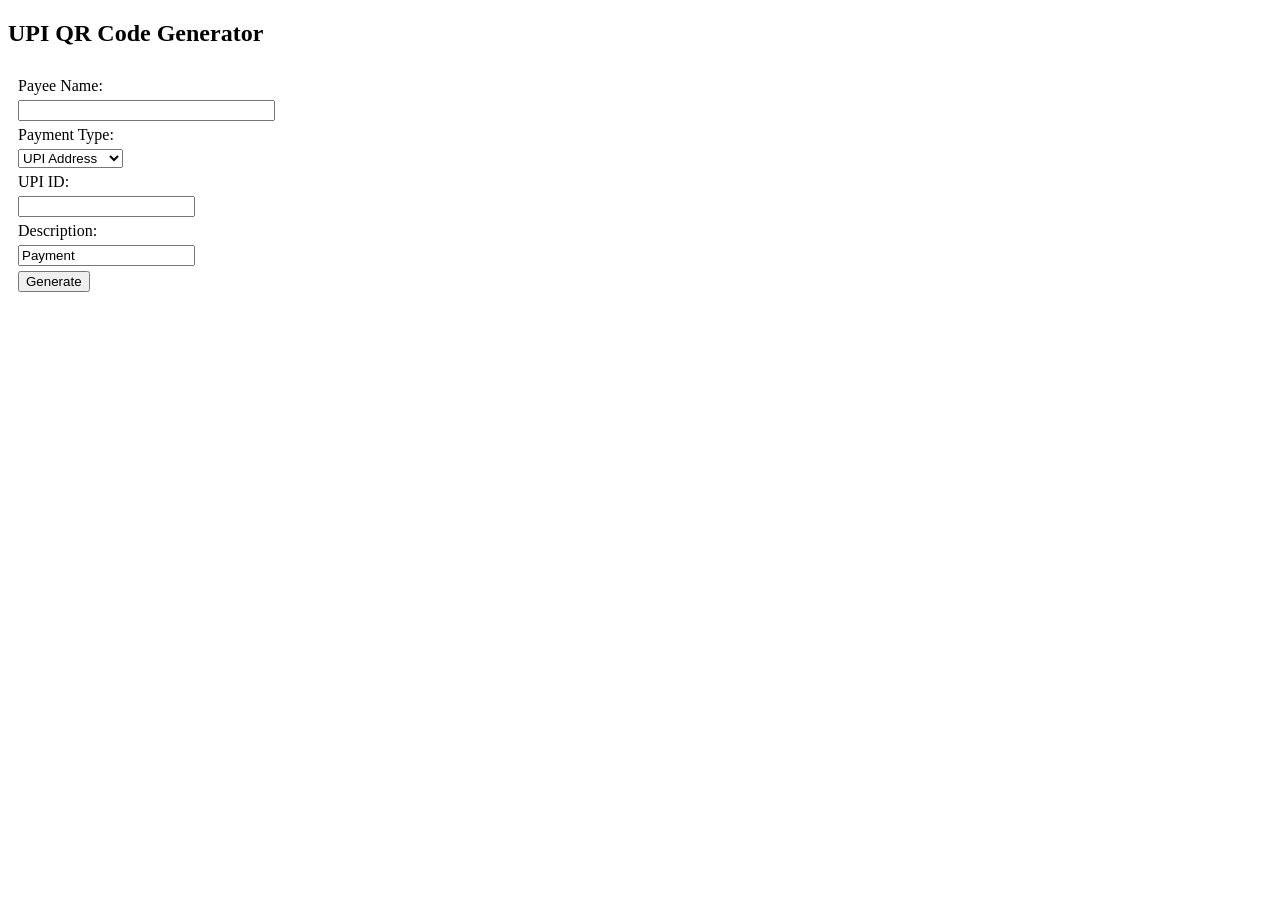
<file: content/tools/upi.html>
<!doctype html>
<html lang="en">
  <head>
    <meta charset="UTF-8" />
    <meta name="viewport" content="width=device-width, initial-scale=1.0" />
    <title>UPI QR Code Generator</title>

    <style>
      select,
      button,
      input[type="text"],
      input[type="number"],
      input[type="tel"] {
        display: block;
        margin: 5px 0;
      }

      * {
        box-sizing: border-box;
      }

      .column {
        float: left;
        padding: 10px;
      }

      .row:after {
        content: "";
        display: table;
        clear: both;
      }

      @media screen and (max-width: 600px) {
        .column {
          width: 100%;
        }
      }
    </style>

    <script>
      function handleGenerate() {
        const payee_name = document.getElementById("payee_name").value;
        const amount = document.getElementById("amount").value;
        const description = document.getElementById("description").value;

        const payment_type = document.getElementById("payment_type").value;

        switch (payment_type) {
          case "upi_address":
            const upi_id = document.getElementById("upi_id").value;
            payee_address = upi_id;
            break;
          case "bank_acc":
            const bank_acc_number =
              document.getElementById("bank_acc_number").value;
            const bank_ifsc_code =
              document.getElementById("bank_ifsc_code").value;
            payee_address = `${bank_acc_number}@${bank_ifsc_code}.ifsc.npci`;
            break;
          case "aadhaar":
            const aadhaar_number =
              document.getElementById("aadhaar_number").value;
            payee_address = `${aadhaar_number}@aadhaar.npci`;
            break;
          case "mobile":
            const mobile_number =
              document.getElementById("mobile_number").value;
            payee_address = `${mobile_number}@mobile.npci`;
            break;
        }

        const minimum_amount = "0";
        let uri = `upi://pay?pa=${payee_address}&pn=${payee_name}&tn=${description}&am=${amount}&mam=${minimum_amount}&cu=INR`;
        if (Number(amount) > 0) {
          uri = `upi://pay?pa=${payee_address}&pn=${payee_name}&tn=${description}&am=${amount}&cu=INR`;
        }

        document.getElementById("qr_link").href = uri;
        document.getElementById("qr_code").src =
          `https://quickchart.io/qr?format=svg&text=${encodeURIComponent(uri)}`;

        return false;
      }

      function toggleVisibility(el, visible) {
        if (visible) {
          el.labels[0].style.display = "block";
          el.style["display"] = "block";
          el.required = true;
        } else {
          el.labels[0].style.display = "none";
          el.style.display = "none";
          el.required = false;
        }
      }

      function handlePaymentTypeChange() {
        let payment_types = [
          "upi_id",
          "bank_acc_number",
          "bank_ifsc_code",
          "aadhaar_number",
          "mobile_number",
        ];
        payment_types.forEach(function (payment_type) {
          const el = document.getElementById(payment_type);
          toggleVisibility(el, false);
        });

        const payment_type = document.getElementById("payment_type").value;

        switch (payment_type) {
          case "upi_address":
            el = document.getElementById("upi_id");
            toggleVisibility(el, true);
            break;
          case "bank_acc":
            el = document.getElementById("bank_acc_number");
            toggleVisibility(el, true);
            el = document.getElementById("bank_ifsc_code");
            toggleVisibility(el, true);
            break;
          case "aadhaar":
            el = document.getElementById("aadhaar_number");
            toggleVisibility(el, true);
            break;
          case "mobile":
            el = document.getElementById("mobile_number");
            toggleVisibility(el, true);
            break;
        }
      }
    </script>
  </head>
  <body>
    <h2>UPI QR Code Generator</h2>

    <div class="row">
      <div class="column">
        <form onsubmit="return handleGenerate()">
          <label for="payee_name">Payee Name:</label>
          <input
            type="text"
            id="payee_name"
            name="payee_name"
            value=""
            size="30"
            required
          />

          <label for="payment_type">Payment Type:</label>
          <select
            id="payment_type"
            name="payment_type"
            onchange="handlePaymentTypeChange()"
            required
          >
            <option value="upi_address" selected>UPI Address</option>
            <option value="bank_acc">Bank Account</option>
            <option value="aadhaar">Aadhaar</option>
            <option value="mobile">Mobile</option>
          </select>

          <label for="upi_id">UPI ID:</label>
          <input
            type="text"
            id="upi_id"
            name="upi_id"
            value=""
            required
          />

          <label for="bank_acc_number" style="display: none"
            >Bank Account Number:</label
          >
          <input
            type="number"
            id="bank_acc_number"
            name="bank_acc_number"
            minlength="6"
            maxlength="18"
            pattern="[0-9]*"
            value=""
            style="display: none"
          />

          <label for="bank_ifsc_code" style="display: none">IFSC Code:</label>
          <input
            type="text"
            id="bank_ifsc_code"
            name="bank_ifsc_code"
            pattern="[A-Z]{4}0[A-Z0-9]{6}"
            value=""
            style="display: none"
          />

          <label for="aadhaar_number" style="display: none"
            >Aadhaar Number:</label
          >
          <input
            type="number"
            id="aadhaar_number"
            name="aadhaar_number"
            pattern="[0-9]{12}"
            value=""
            style="display: none"
          />

          <label for="mobile_number" style="display: none"
            >Mobile Number:</label
          >
          <input
            type="tel"
            id="mobile_number"
            name="mobile_number"
            pattern="[0-9]{10}"
            value=""
            style="display: none"
          />

          <label for="amount" style="display: none">Amount:</label>
          <input
            type="number"
            id="amount"
            name="amount"
            min="0"
            value="0"
            style="display: none"
          />

          <label for="description">Description:</label>
          <input
            type="text"
            id="description"
            name="description"
            placeholder="Details such as payer PAN"
            value="Payment"
          />

          <button type="submit">Generate</button>
        </form>
      </div>
      <div class="column">
        <a id="qr_link" href="javascript:void(0);">
          <img
            id="qr_code"
            src="[data-uri]"
            alt="QR Code"
            width="150"
            height="150"
          />
        </a>
      </div>
    </div>
  </body>
</html>
</file>
